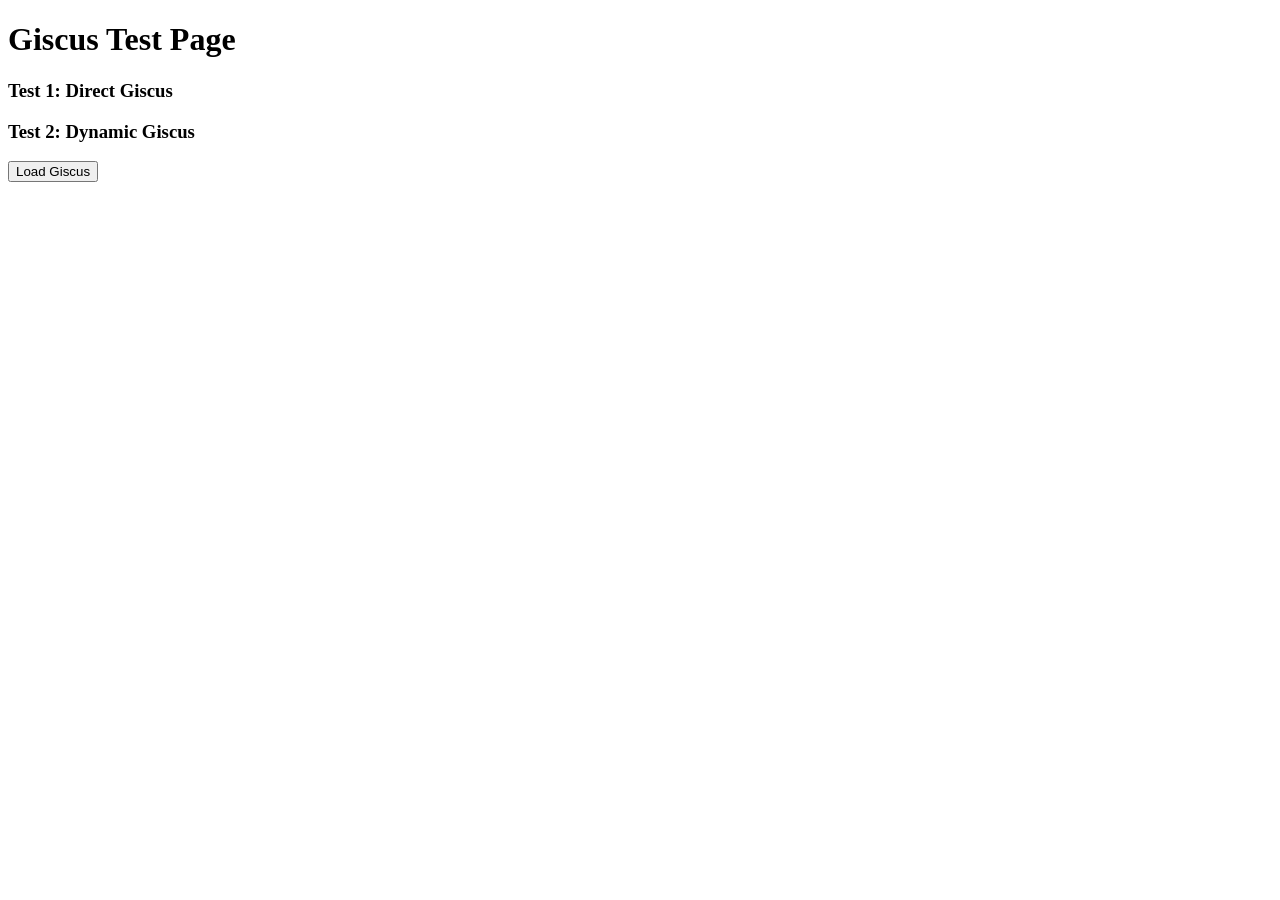
<file: test-giscus.html>
<!DOCTYPE html>
<html>
<head>
    <title>Giscus Test</title>
    <script src="giscus-config.js"></script>
</head>
<body>
    <h1>Giscus Test Page</h1>
    
    <div>
        <h3>Test 1: Direct Giscus</h3>
        <div id="giscus-test-1"></div>
    </div>
    
    <div>
        <h3>Test 2: Dynamic Giscus</h3>
        <button onclick="loadGiscus()">Load Giscus</button>
        <div id="giscus-test-2"></div>
    </div>
    
    <script>
        // Test 1: Direct Giscus
        const config = window.GMS_GISCUS_CONFIG;
        console.log('Config:', config);
        
        const script1 = document.createElement('script');
        script1.src = 'https://giscus.app/client.js';
        script1.async = true;
        script1.crossOrigin = 'anonymous';
        script1.setAttribute('data-repo', config.repo);
        script1.setAttribute('data-repo-id', config.repoId);
        script1.setAttribute('data-category', config.category);
        script1.setAttribute('data-category-id', config.categoryId);
        script1.setAttribute('data-mapping', 'specific');
        script1.setAttribute('data-term', 'test-discussion');
        script1.setAttribute('data-reactions-enabled', '1');
        script1.setAttribute('data-emit-metadata', '0');
        script1.setAttribute('data-input-position', 'top');
        script1.setAttribute('data-theme', 'dark_dimmed');
        script1.setAttribute('data-lang', 'en');
        
        script1.addEventListener('load', () => console.log('Giscus 1 loaded'));
        script1.addEventListener('error', (e) => console.error('Giscus 1 failed:', e));
        
        document.getElementById('giscus-test-1').appendChild(script1);
        
        // Test 2: Dynamic Giscus
        function loadGiscus() {
            const container = document.getElementById('giscus-test-2');
            container.innerHTML = '';
            
            const script2 = document.createElement('script');
            script2.src = 'https://giscus.app/client.js';
            script2.async = true;
            script2.crossOrigin = 'anonymous';
            script2.setAttribute('data-repo', config.repo);
            script2.setAttribute('data-repo-id', config.repoId);
            script2.setAttribute('data-category', config.category);
            script2.setAttribute('data-category-id', config.categoryId);
            script2.setAttribute('data-mapping', 'specific');
            script2.setAttribute('data-term', 'test-dynamic');
            script2.setAttribute('data-reactions-enabled', '1');
            script2.setAttribute('data-emit-metadata', '0');
            script2.setAttribute('data-input-position', 'top');
            script2.setAttribute('data-theme', 'dark_dimmed');
            script2.setAttribute('data-lang', 'en');
            
            script2.addEventListener('load', () => console.log('Giscus 2 loaded'));
            script2.addEventListener('error', (e) => console.error('Giscus 2 failed:', e));
            
            container.appendChild(script2);
        }
    </script>
</body>
</html>
</file>
